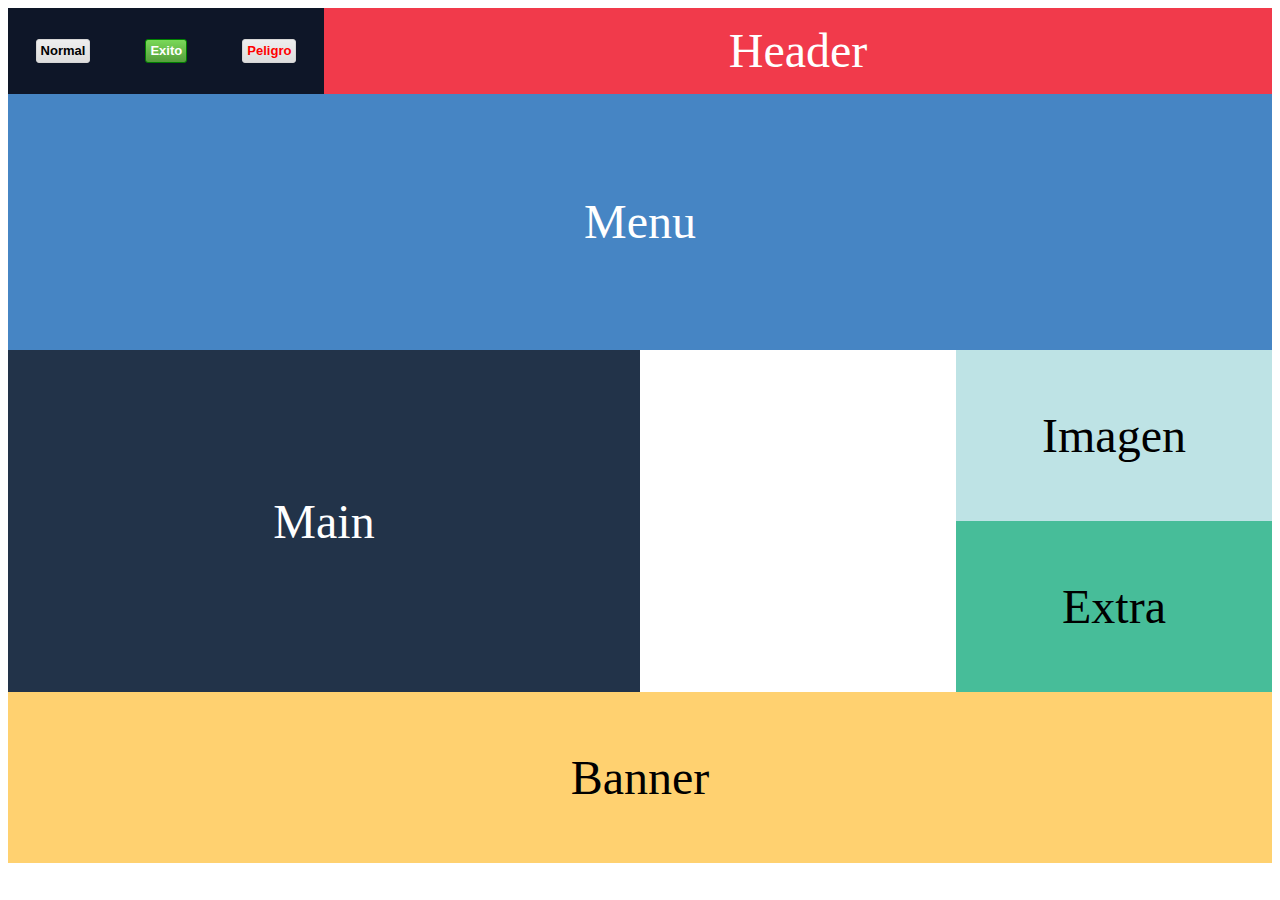
<file: Clase 8 y 9/index.html>
<!DOCTYPE html>
<html lang="en">

<head>
    <meta charset="UTF-8">
    <meta name="viewport" content="width=device-width, initial-scale=1.0">
    <meta name="author" content="Javier Estuardo Lima Abrego" />
    <title>IPC2 - Laboratorio - Grid</title>
    <link rel="stylesheet" href="style.css">
</head>

<body>
    <div id="container" >
        <div class="item" id="item1">
            <button class="button ">Normal</button>
            <button class="button button--state-success">Exito</button>
            <button class="button button--state-danger">Peligro</button>
        </div>
        <div class="item" id="item2">Header</div>
        <div class="item" id="item3">Menu</div>
        <div class="item" id="item4">Main</div>
        <div class="item" id="item5">Imagen</div>
        <div class="item" id="item6">Extra</div>
        <div class="item" id="item7">Banner</div>
    </div>
</body>

</html>
</file>
<file: Clase 8 y 9/style.css>
.item{
    color: white;
    display: flex;
    justify-content: center;
    align-items: center;
    font-size: 3rem;
}

#item5, #item6, #item7{
    color: #000;
}

/********************************************************
********************* Movil VIEW ***********************
********************************************************/
@media (max-width: 719px){
    #container{
        display: grid;
        width: 100%;
        height: 95vh;
        margin: 0;
        padding: 0;
        grid-template-columns: 1fr; /*1 columnas del 100%*/
        grid-template-rows: repeat(7, 1fr);; /*7 filas de 1/7 cada una*/
    }

    #item1{
        background-color: #0E1628;
        grid-row: 1;
        grid-column-start: 1;
        grid-column-end: 2;
        justify-content: space-around;
    }

    #item2{
        background-color:#F13A4B;
        grid-row: 2;
        grid-column-start: 1;
        grid-column-end: 2;
    }

    #item3{
        background-color:#4685C4;
        grid-row: 3;
        grid-column-start: 1;
        grid-column-end: 2;
    }

    #item4{
        background-color:#223349;
        grid-row: 4;
        grid-column-start: 1;
        grid-column-end: 2;
    }

    #item5{
        background-color:#BEE3E5;
        grid-row: 7;
        grid-column-start: 1;
        grid-column-end: 2;
    }

    #item6{
        background-color:#47BD99;
        grid-row: 6;
        grid-column-start: 1;
        grid-column-end: 2;
    }

    #item7{
        background-color:#FFD170;
        grid-row: 5;
        grid-column-start: 1;
        grid-column-end: 2;
    }
}

/********************************************************
********************* TABLET VIEW ***********************
********************************************************/
@media (min-width: 720px) and (max-width: 1023px){
    #container{
        display: grid;
        width: 100%;
        height: 95vh;
        margin: 0;
        padding: 0;
        grid-template-columns: 20% 60% 20%; /*3 columnas 20% 60% 20%*/
        grid-template-rows: 10% 25% 25% 20% 20%; /*5 filas de 10% 30% 20% 20% 20%*/
    }

    .item{
        color: white;
        display: flex;
        justify-content: center;
        align-items: center;
        font-size: 3rem;
    }

    #item1{
        background-color: #0E1628;
        grid-row: 1;
        grid-column-start: 1;
        grid-column-end: 4;
        justify-content: space-around;
    }

    #item2{
        background-color: #F13A4B;
        grid-column-start: 1;
        grid-column-end: 2;
        grid-row-start: 3;
        grid-row-end: 6;
    }

    #item3{
        background-color: #4685C4;
        grid-row: 2;
        grid-column-start: 1;
        grid-column-end: 4;
    }

    #item4{
        background-color: #223349;
        grid-row: 3;
        grid-column-start: 2;
        grid-column-end: 4;
    }

    #item5{
        background-color: #BEE3E5;
        grid-row: 5;
        grid-column-start: 3;
        grid-column-end: 4;
    }

    #item6{
        background-color:#47BD99;
        grid-row: 5;
        grid-column-start: 2;
        grid-column-end: 3;
    }

    #item7{
        background-color: #FFD170;
        grid-row: 4;
        grid-column-start: 2;
        grid-column-end: 4;
    }
}

@media (min-width: 1024px) {
    #container{
        display: grid;
        width: 100%;
        height: 95vh;
        margin: 0;
        padding: 0;
        grid-template-columns: 25% 25% 25% 25%; /*4 columnas de 25 % cada una*/
        grid-template-rows: 10% 30% 20% 20% 20%; /*5 filas de 10% 30% 20% 20% 20%*/
    }
    
    .item{
        color: white;
        display: flex;
        justify-content: center;
        align-items: center;
        font-size: 3rem;
    }
    
    #item1{
        background-color: #0E1628;
        grid-row: 1; /* fila1 */
        grid-column-start: 1;  /* coge de la columna 1 */
        grid-column-end: 2; /* hasta la columna 2 (la columna 2 no incluida) */
        justify-content: space-around;
    }
    
    #item2{
        background-color: #F13A4B;
        grid-row: 1; /* fila1 */
        grid-column-start: 2; /* coge de la columna 2 */
        grid-column-end: 5; /* hasta la columna 5 (la columna 5 no incluida) */
    }
    
    #item3{
        background-color: #4685C4;
        grid-row: 2; /* fila2 */
        grid-column-start: 1; /* coge de la columna 1 */
        grid-column-end: 5; /* hasta la columna 5 (la columna 5 no incluida) */
    }
    
    #item3{
        background-color: #4685C4;
        grid-row: 2; /* fila2 */
        grid-column-start: 1; /* coge de la columna 1 */
        grid-column-end: 5; /* hasta la columna 5 (la columna 5 no incluida) */
    }
    
    #item4{
        background-color: #223349;
        grid-row-start: 3;
        grid-row-end: 5;
        grid-column-start: 1;
        grid-column-end: 3;
    }
    
    #item5{
        background-color: #BEE3E5;
        grid-row: 3;
        grid-column-start: 4;
        grid-column-end: 4;
    }
    
    #item6{
        background-color: #47BD99;
        grid-row: 4;
        grid-column-start: 4;
        grid-column-end: 4;
    }
    
    #item7{
    
        background-color: #FFD170;
        grid-row: 5;
        grid-column-start: 1;
        grid-column-end: 5;
    }
}



.button{
    border-radius: 3px;
    padding: 2px 4px;
    border: 1px solid #d5d5d5;
    background-image: linear-gradient(#EEE, #DDD);
    font: 700 13px/18px Helvetica, arial;
}

.button--state-success{
    color: #FFF;
    background:#569E3D linear-gradient(#79D858, #569E3D) repeat-x;
    border-color: green;
}

.button--state-danger{
    color:red
}
</file>
